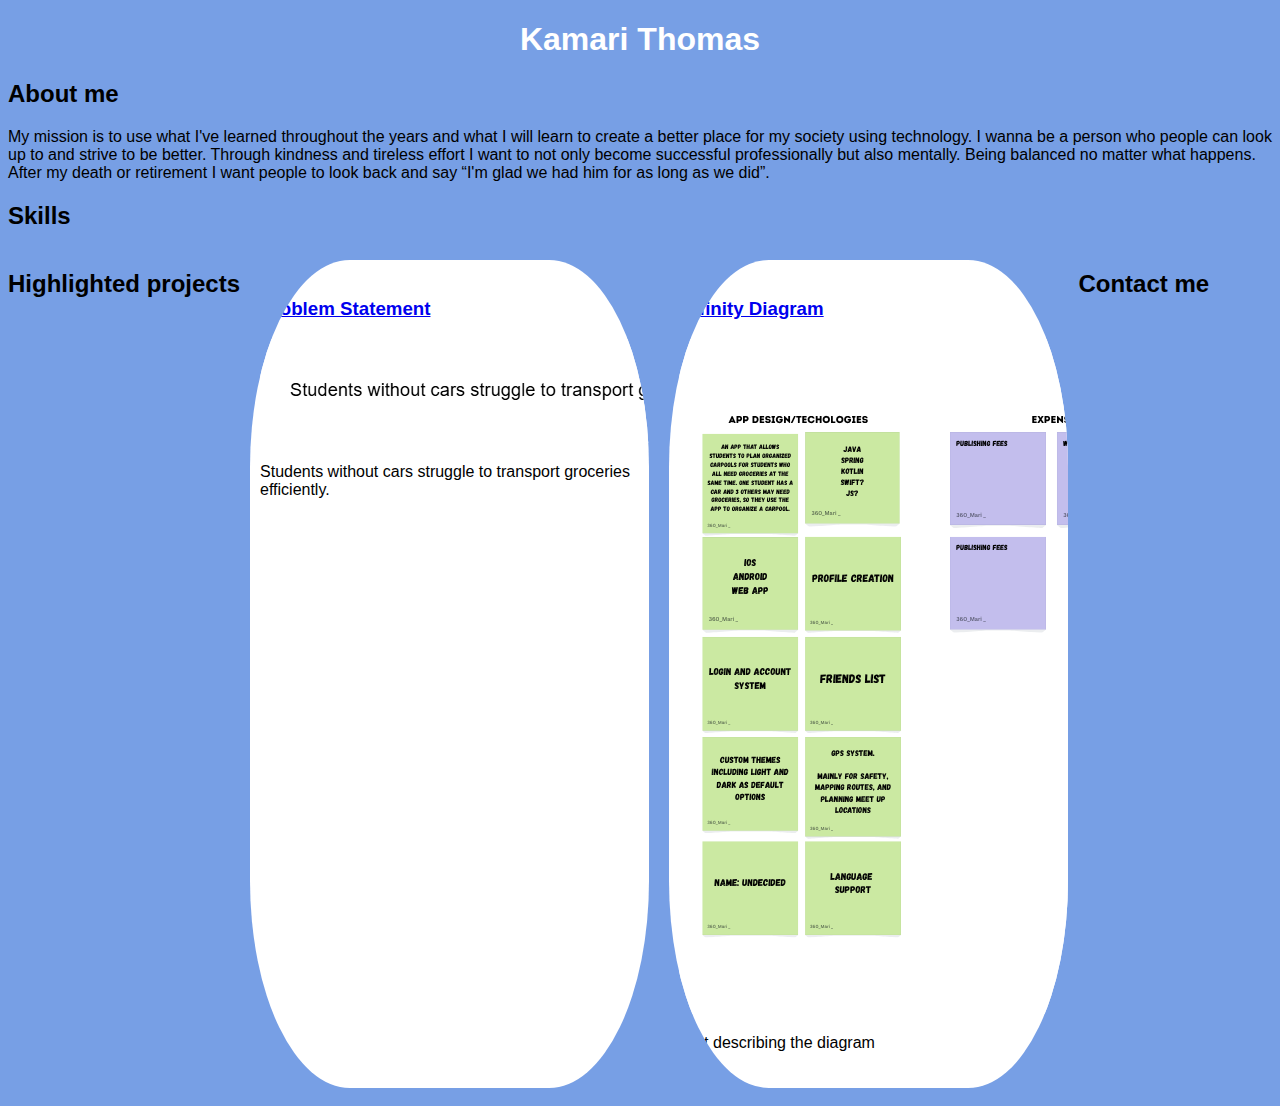
<file: index.html>
<!DOCTYPE html>
<html> 

    <head>
        <title>CSCE 190: Kamari Thomas</title>
        <link rel="stylesheet" href="styles.css">
    </head>

    <body>
        <h1> Kamari Thomas</h1>
        <div class="about">
            <h2>About me</h2>
            <p>My mission is to use what I've learned throughout the years and what I will learn to create a better place for my society using technology. 
                I wanna be a person who people can look up to and strive to be better. Through kindness and tireless effort I want to not only become successful 
                professionally but also mentally. Being balanced no matter what happens. After my death or retirement I want people to look back and say 
                “I'm glad we had him for as long as we did”.  
            </p>
        </div>
        <div class="skills">
            <h2>Skills</h2>
        </div>
        <div class="projects">
            <h2>Highlighted projects</h2>
            <section class="project">
                <a href="files/statement.pdf">
                    <h3>Problem Statement</h3></a>
                <a href="files/statement.pdf">
                    <img src="images/problem.png"></a>
                <p>Students without cars struggle to transport groceries efficiently.</p>
            </section>

             <section class="project">
                <a href="files/Affinity_DOC.pdf">
                    <h3>Affinity Diagram</h3></a>
                <a href="files/Affinity_DOC.pdf">
                    <img src="images/Affinity_IMG.png"></a>
                <p>Text describing the diagram</p>
            </section>

        <div class="contact">
            <h2>Contact me</h2>
        </div>
       
    </body>
</html>
</file>
<file: styles.css>
body {
background: #779FE5;
font-family: Arial, Helvetica, sans-serif;
}
h1 {
color: white;
text-align: center;
}

.projects{ 
    display:flex; flex-wrap:wrap;
} /* condensed to save space */

.project {
    width: 30%;
    margin: 10px;
    padding: 20px 10px;
    background: white; /* pick a color */
    border-radius: 25%;
    overflow: hidden;
}
</file>
